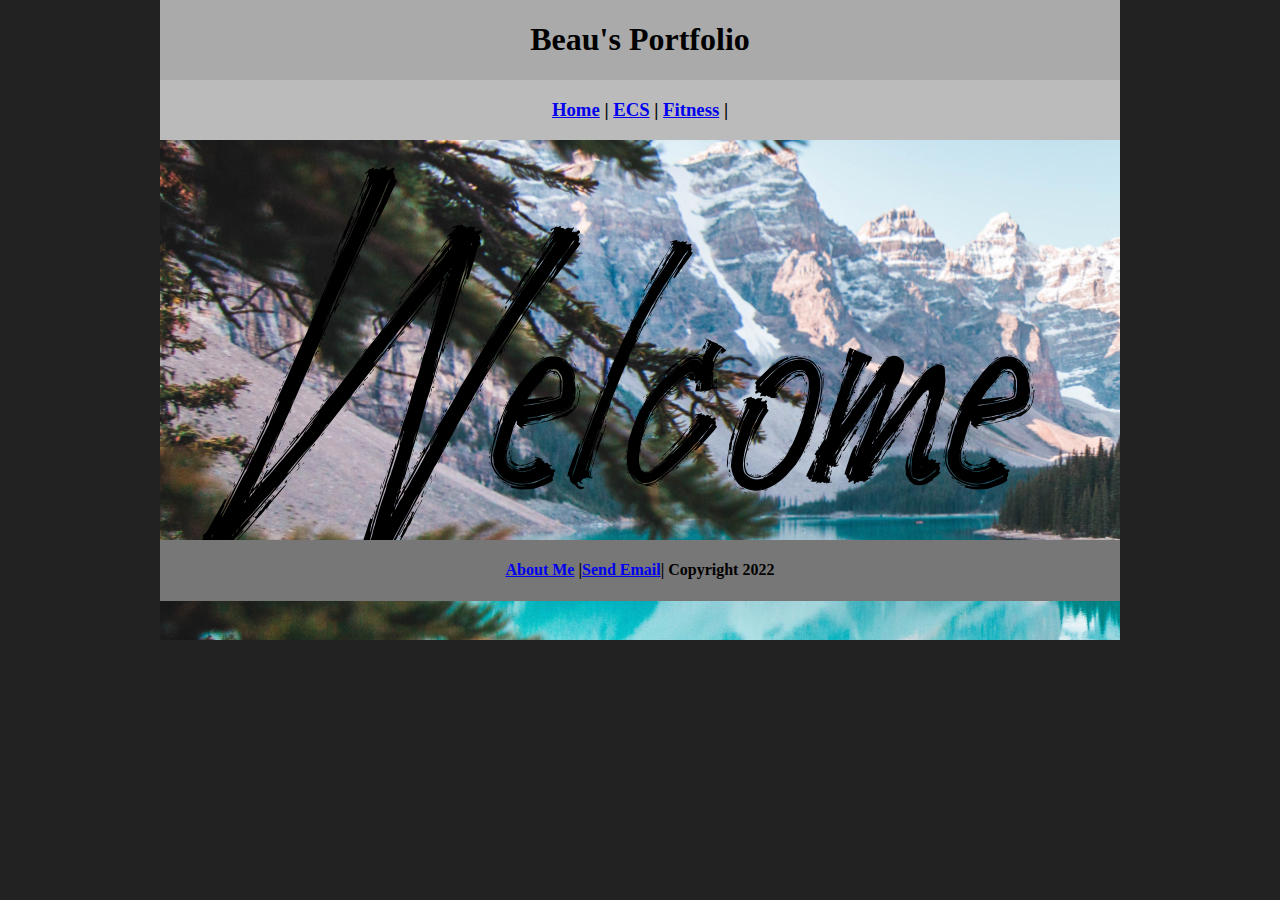
<file: index.html>
<!DOCTYPE html>
<html class="homePage">
<head>
	<!-- This is a comment! Text here will be ignored by the browser. -->
	<meta charset="UTF-8">
	<title>Beau's Portfolio</title>
	<link href="myCSS.css" rel="stylesheet" type="text/css">
</head>
<body>
<div class="container">
  <div class="header">
  	<h1>Beau's Portfolio</h1>
  </div>
  <div class="nav">
    <h3><a href="index.html">Home</a> | <a href="ecs/index.html">ECS</a> | <a href="interest/index.html">Fitness</a> | </h3>
  </div>
  <div class="content">
	  <img src="images/Welcome-3.jpg" alt="Welcome" width="960" height="500">
	</div>
  <div class="footer">
    <h4> <a href="aboutme.html">About Me</a> |<a href="beaugran9598@granitesd.org">Send Email</a>| Copyright 2022</h4>
  </div>
</div>
</body>
</html>
</file>
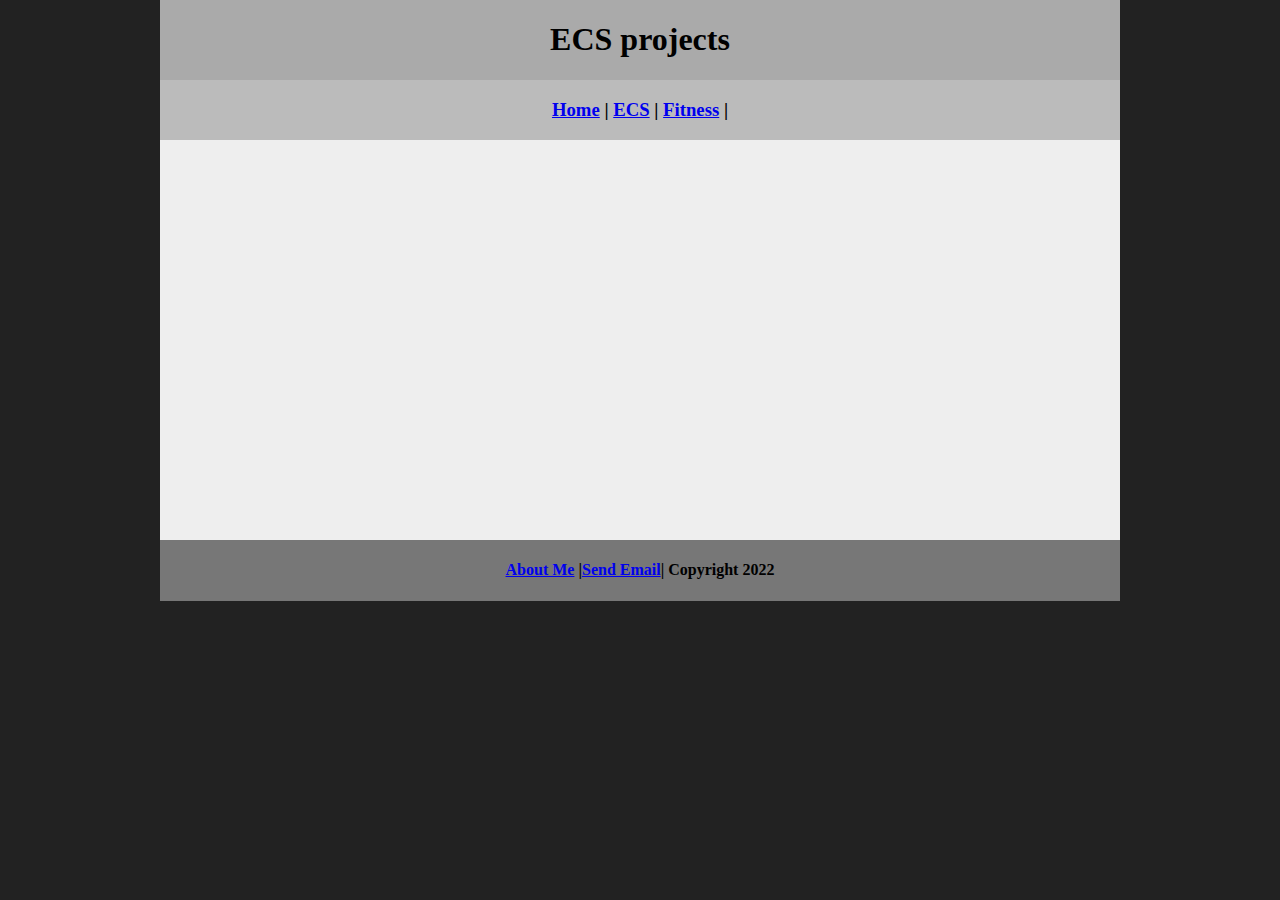
<file: ecs/index.html>
<!DOCTYPE html>
<html class="homePage">
<head>
	<!-- This is a comment! Text here will be ignored by the browser. -->
	<meta charset="UTF-8">
	<title>ECS projects</title>
	<link href="../myCSS.css" rel="stylesheet" type="text/css">
</head>
<body>
<div class="container">
  <div class="header">
  	<h1>ECS projects</h1>
  </div>
  <div class="nav">
    <h3><a href="../index.html">Home</a> | <a href="index.html">ECS</a> | <a href="../interest/index.html">Fitness</a> | </h3>
  </div>
  <div class="content">

	</div>
  <div class="footer">
    <h4> <a href="aboutme.html">About Me</a> |<a href="mailto:beaugran9598@granitesd.org">Send Email</a>| Copyright 2022</h4>
  </div>
</div>
</body>
</html>
</file>
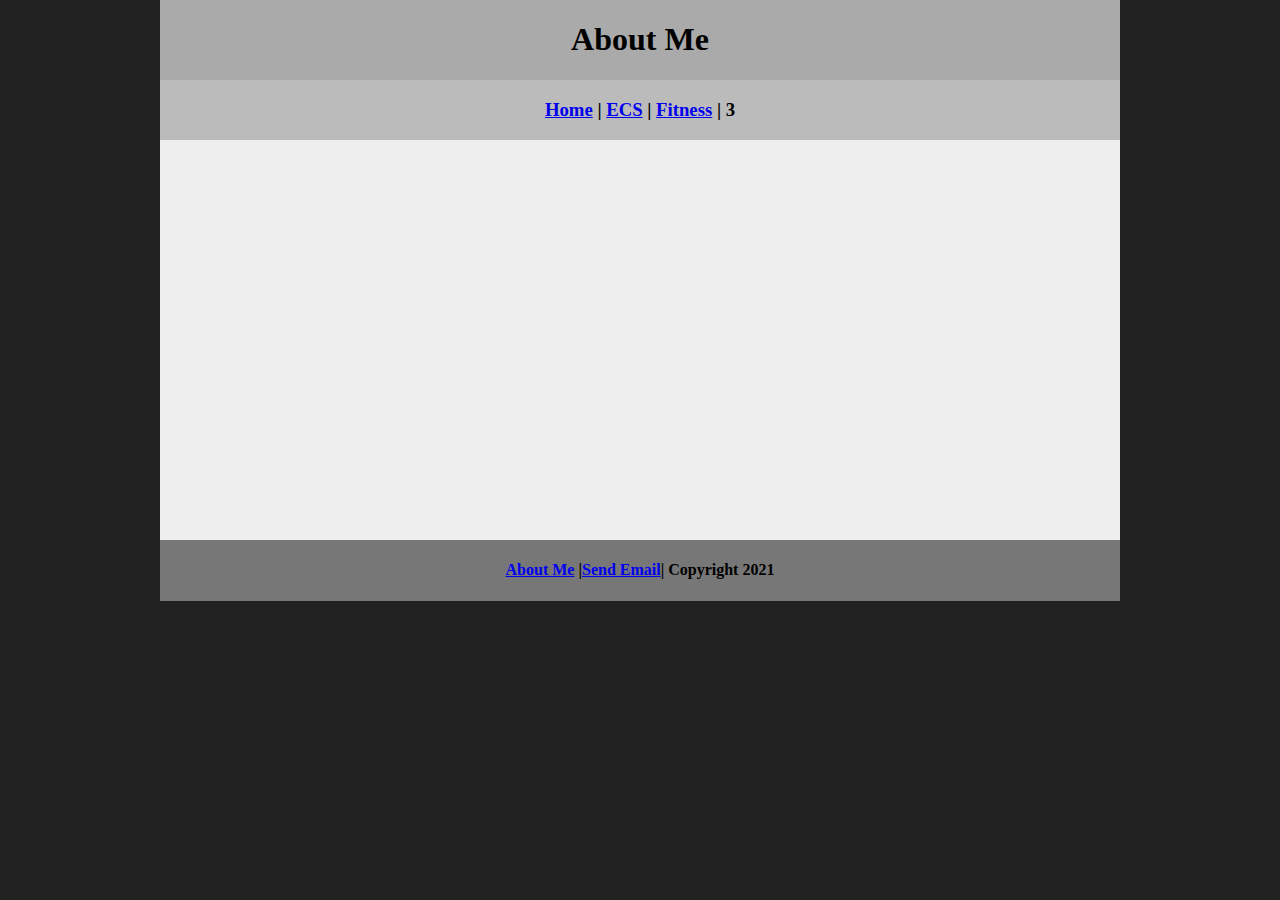
<file: aboutme.html>
<!DOCTYPE html>
<html class="homePage">
<head>
	<!-- This is a comment! Text here will be ignored by the browser. -->
	<meta charset="UTF-8">
	<title>About Me</title>
	<link href="myCSS.css" rel="stylesheet" type="text/css">
</head>
<body>
<div class="container">
  <div class="header">
  	<h1>About Me</h1>
  </div>
  <div class="nav">
    <h3> <a href="index.html">Home</a> | <a href="ecs/index.html">ECS</a> | <a href="interest/index.html">Fitness</a> | 3</h3>
  </div>
  <div class="content">

    
    
    
    
  </div>
  <div class="footer">
    <h4> <a href="aboutme.html">About Me</a> |<a href="beaugran9598@granitesd.org">Send Email</a>| Copyright 2021</h4>
  </div>
</div>
</body>
</html>
</file>
<file: myCSS.css>
@charset "UTF-8";
/* This is a comment! Text here will be ignored by the browser. */
body {
	margin: 0 auto;
}
.homePage {
	background: #222222;
}
.container {
	width: 960px;
	margin: 0 auto;
}
.header {
	background: #AAAAAA;
	text-align: center;
	margin: 0px;
	padding: 5;
	float: left;
	width: 100%;
	height: 80px;
	
}
.nav {
	background: #BBBBBB;
	margin: 0px;
	padding: 5;
	float: left;
	width: 100%;
	height: 60px;
	text-align: center;
}
.content {
	background: #EEEEEE;
	margin: 0px;
	float: left;
	width: 100%;
	height: 400px;
	text-align: center;
}
.footer {
	background: #777777;
	margin: 0px;
	float: left;
	width: 100%;
	
	text-align: center;
}
</file>
